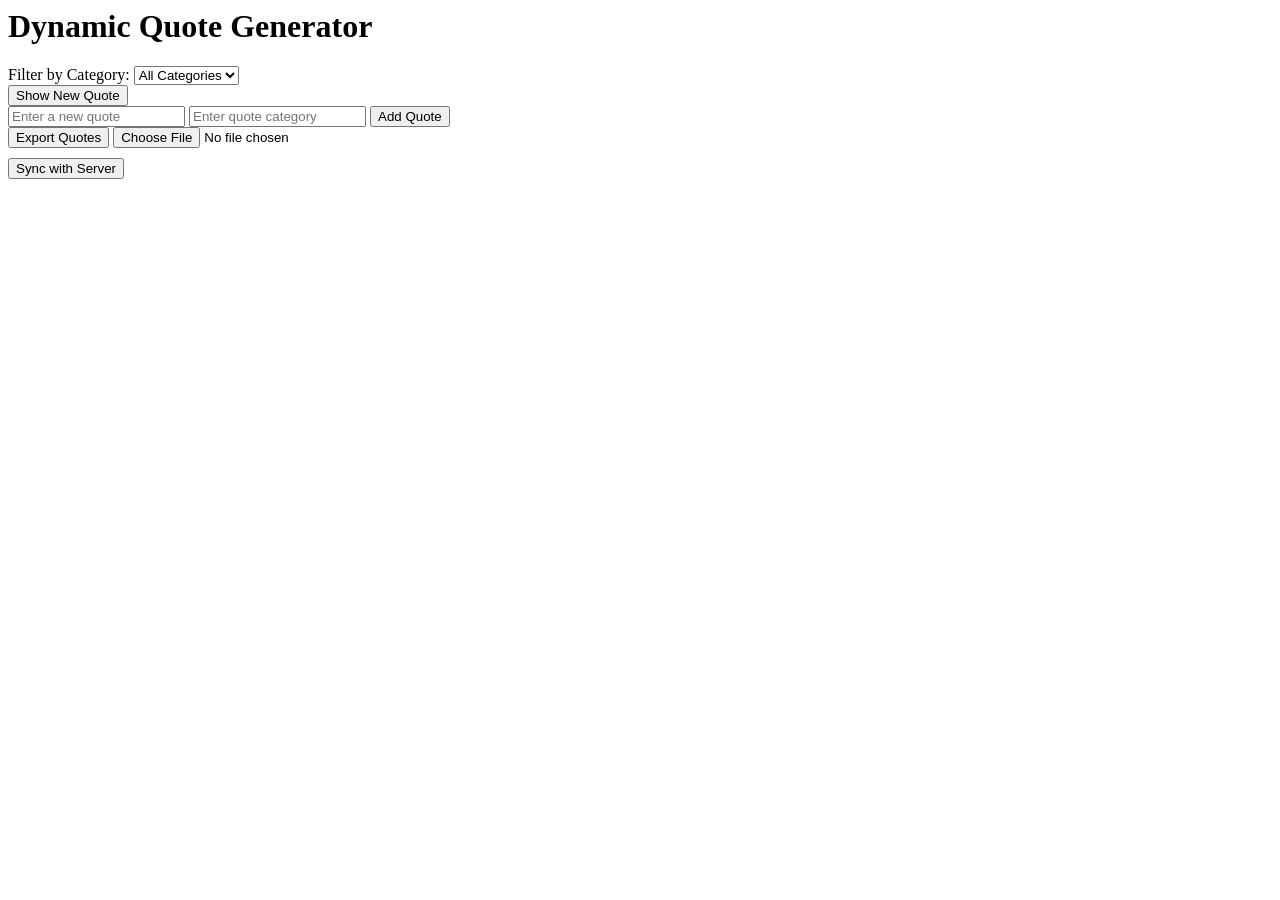
<file: dom-manipulation/index.html>
<body>
  <h1>Dynamic Quote Generator</h1>

  <!-- ✅ Category Filter Dropdown -->
  <label for="categoryFilter">Filter by Category:</label>
  <select id="categoryFilter" onchange="filterQuotes()">
    <option value="all">All Categories</option>
  </select>

  <div id="quoteDisplay"></div>

  <button id="newQuote">Show New Quote</button>

  <div class="quote-form">
    <input id="newQuoteText" type="text" placeholder="Enter a new quote" />
    <input
      id="newQuoteCategory"
      type="text"
      placeholder="Enter quote category"
    />
    <button onclick="addQuote()">Add Quote</button>
  </div>

  <button id="exportBtn">Export Quotes</button>
  <input type="file" id="importFile" accept=".json" />

  <div id="syncStatus" style="margin-top: 10px; color: green"></div>
  <button id="syncBtn">Sync with Server</button>

  <script src="script.js"></script>
</body>
</file>
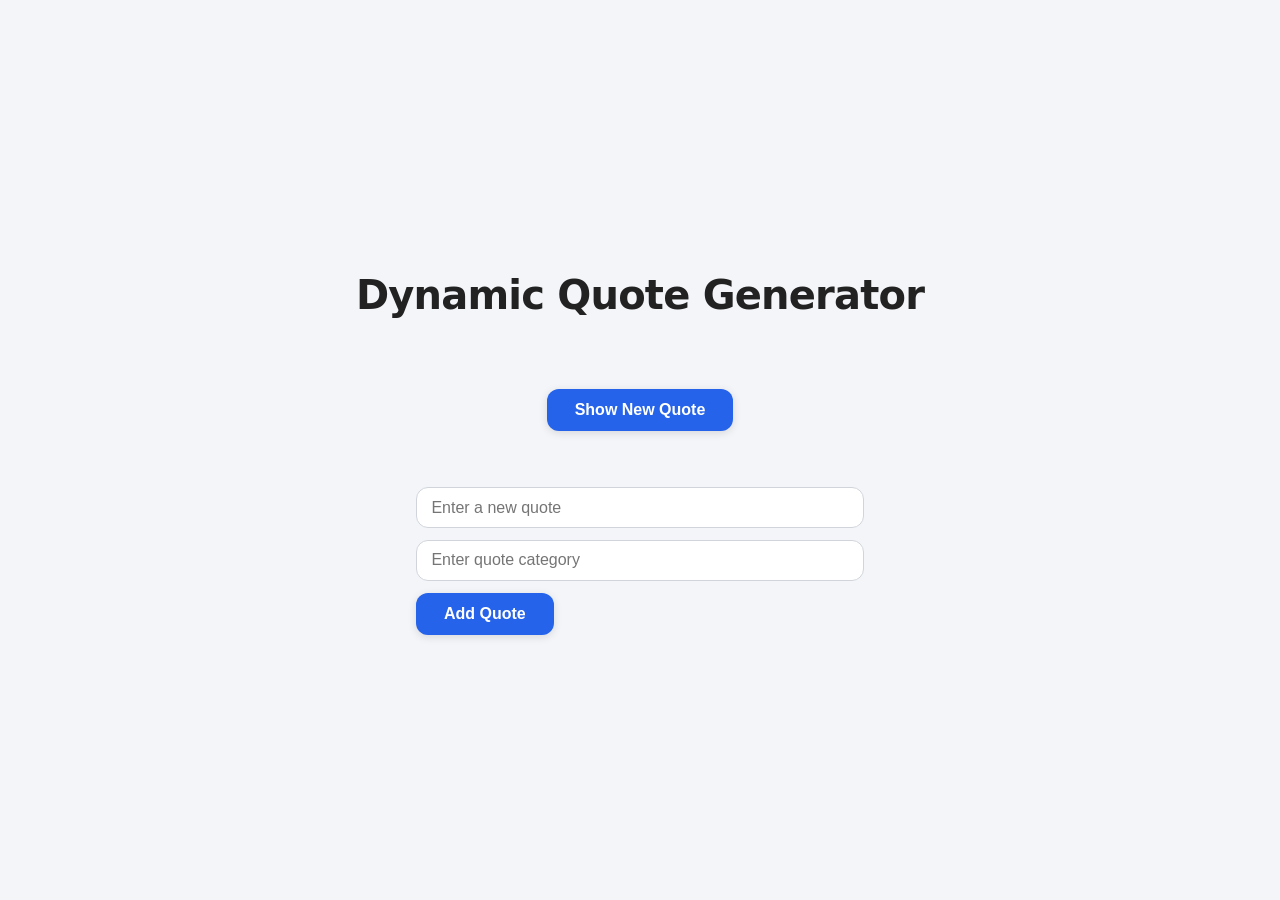
<file: dom-manipulation/index2.html>
<!DOCTYPE html>
<html lang="en">
  <head>
    <meta charset="UTF-8" />
    <meta name="viewport" content="width=device-width, initial-scale=1.0" />
    <link rel="stylesheet" href="style.css" />
    <title>Dynamic Quote Generator</title>
  </head>
  <body>
    <h1>Dynamic Quote Generator</h1>
    <div id="quoteDisplay"></div>
    <button id="newQuote">Show New Quote</button>
    <div class="quote-form">
      <input id="newQuoteText" type="text" placeholder="Enter a new quote" />
      <input
        id="newQuoteCategory"
        type="text"
        placeholder="Enter quote category"
      />
      <button id="newQuote" onclick="addQuote()">Add Quote</button>
    </div>
    <script src="script.js"></script>
  </body>
</html>
</file>
<file: dom-manipulation/style.css>
/* ====== Global reset & base ====== */
*,
*::before,
*::after {
  box-sizing: border-box;
  margin: 0;
  padding: 0;
}

:root {
  --bg: #f3f5f9;
  --fg: #222;
  --accent: #2563eb;
  --accent-dark: #1d4ed8;
  --card-bg: #ffffff;
  --radius: 0.75rem;
  --shadow: 0 4px 18px rgba(0, 0, 0, 0.08);
  --trans: 200ms ease;
  font-size: 16px;
}

html,
body {
  height: 100%;
}

body {
  display: flex;
  flex-direction: column;
  justify-content: center;
  align-items: center;
  gap: 2rem;
  font-family: system-ui, -apple-system, 'Segoe UI', Roboto, sans-serif;
  background: var(--bg);
  color: var(--fg);
  padding: 1.5rem;
  line-height: 1.5;
}

/* ====== Heading ====== */
h1 {
  font-size: clamp(1.8rem, 4vw + 0.5rem, 2.5rem);
  font-weight: 700;
  text-align: center;
  letter-spacing: -0.02em;
}

/* ====== Quote container ====== */
#quoteDisplay {
  /* max-width: 48rem; */
  /* min-height: 7rem; */
  background: var(--card-bg);
  /* padding: 1.5rem 2rem; */
  border-radius: var(--radius);
  box-shadow: var(--shadow);
  display: flex;
  align-items: center;
  justify-content: center;
  text-align: center;
  font-size: 1.25rem;
  font-style: italic;
  transition: opacity var(--trans);
  opacity: 0; /* fade in after JS injects text */
  font-weight: 700;
  color: var(--accent);
  white-space: nowrap;
}

#quoteDisplay .quote-text {
  font-style: italic;
  color: var(--fg);
}

#quoteDisplay.show {
  opacity: 1;
}

/* ====== Button ====== */
button#newQuote {
  padding: 0.75rem 1.75rem;
  font-size: 1rem;
  font-weight: 600;
  color: #fff;
  background: var(--accent);
  border: none;
  border-radius: var(--radius);
  cursor: pointer;
  box-shadow: 0 2px 8px rgba(0, 0, 0, 0.12);
  transition: background-color var(--trans), transform var(--trans),
    box-shadow var(--trans);
}

button#newQuote:hover {
  background: var(--accent-dark);
  transform: translateY(-2px);
  box-shadow: 0 6px 14px rgba(0, 0, 0, 0.16);
}

button#newQuote:active {
  transform: translateY(0);
  box-shadow: 0 3px 10px rgba(0, 0, 0, 0.14);
}

/* ====== Add Quote form ====== */
.quote-form {
  display: flex;
  flex-direction: column;
  gap: 0.75rem;
  width: 100%;
  max-width: 28rem;
  margin-top: 1.5rem;
}

.quote-form input[type='text'] {
  padding: 0.65rem 0.9rem;
  font-size: 1rem;
  border: 1px solid #d1d5db;
  border-radius: var(--radius);
  background: #fff;
  transition: border-color var(--trans), box-shadow var(--trans);
}

.quote-form input[type='text']:focus {
  border-color: var(--accent);
  box-shadow: 0 0 0 3px rgba(37, 99, 235, 0.25);
  outline: none;
}

.quote-form button {
  width: fit-content;
  /* align-self: flex-start; */
}

/* ====== Responsiveness ====== */
@media (max-width: 480px) {
  #quoteDisplay {
    font-size: 1.1rem;
    padding: 1.25rem 1.5rem;
  }

  #quoteDisplay .quote-text {
    display: inline;
  }

  button#newQuote {
    width: 100%;
  }
}
</file>
